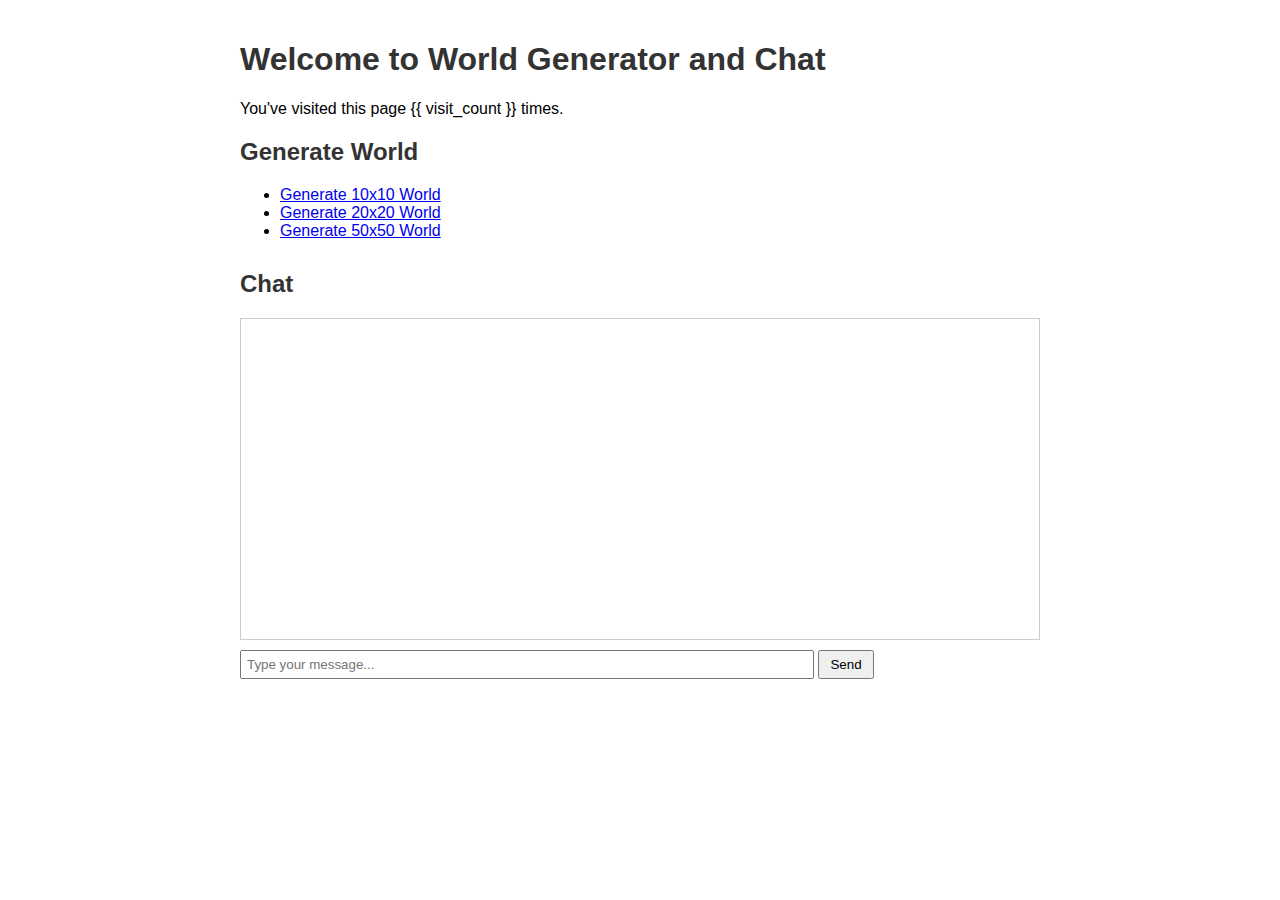
<file: templates/index.html>
<!DOCTYPE html>
<html lang="en">
<head>
    <meta charset="UTF-8">
    <meta name="viewport" content="width=device-width, initial-scale=1.0">
    <title>World Generator and Chat</title>
    <style>
        body {
            font-family: Arial, sans-serif;
            max-width: 800px;
            margin: 0 auto;
            padding: 20px;
        }
        h1, h2 {
            color: #333;
        }
        #world-links, #chat-container {
            margin-bottom: 30px;
        }
        #chat-messages {
            height: 300px;
            border: 1px solid #ccc;
            overflow-y: scroll;
            padding: 10px;
            margin-bottom: 10px;
        }
        #chat-input {
            width: 70%;
            padding: 5px;
        }
        #chat-send {
            padding: 5px 10px;
        }
    </style>
</head>
<body>
    <h1>Welcome to World Generator and Chat</h1>
    
    <p>You've visited this page {{ visit_count }} times.</p>

    <div id="world-links">
        <h2>Generate World</h2>
        <ul>
            <li><a href="/world/10">Generate 10x10 World</a></li>
            <li><a href="/world/20">Generate 20x20 World</a></li>
            <li><a href="/world/50">Generate 50x50 World</a></li>
        </ul>
    </div>

    <div id="chat-container">
        <h2>Chat</h2>
        <div id="chat-messages"></div>
        <input type="text" id="chat-input" placeholder="Type your message...">
        <button id="chat-send">Send</button>
    </div>

    <script>
        const chatMessages = document.getElementById('chat-messages');
        const chatInput = document.getElementById('chat-input');
        const chatSend = document.getElementById('chat-send');
        
        let ws = new WebSocket(`ws://${window.location.host}/ws/chat`);

        ws.onmessage = function(event) {
            const message = document.createElement('div');
            message.textContent = event.data;
            chatMessages.appendChild(message);
            chatMessages.scrollTop = chatMessages.scrollHeight;
        };

        function sendMessage() {
            if (chatInput.value) {
                ws.send(chatInput.value);
                chatInput.value = '';
            }
        }

        chatSend.onclick = sendMessage;
        chatInput.onkeypress = function(event) {
            if (event.key === 'Enter') {
                sendMessage();
            }
        };
    </script>
</body>
</html>
</file>
